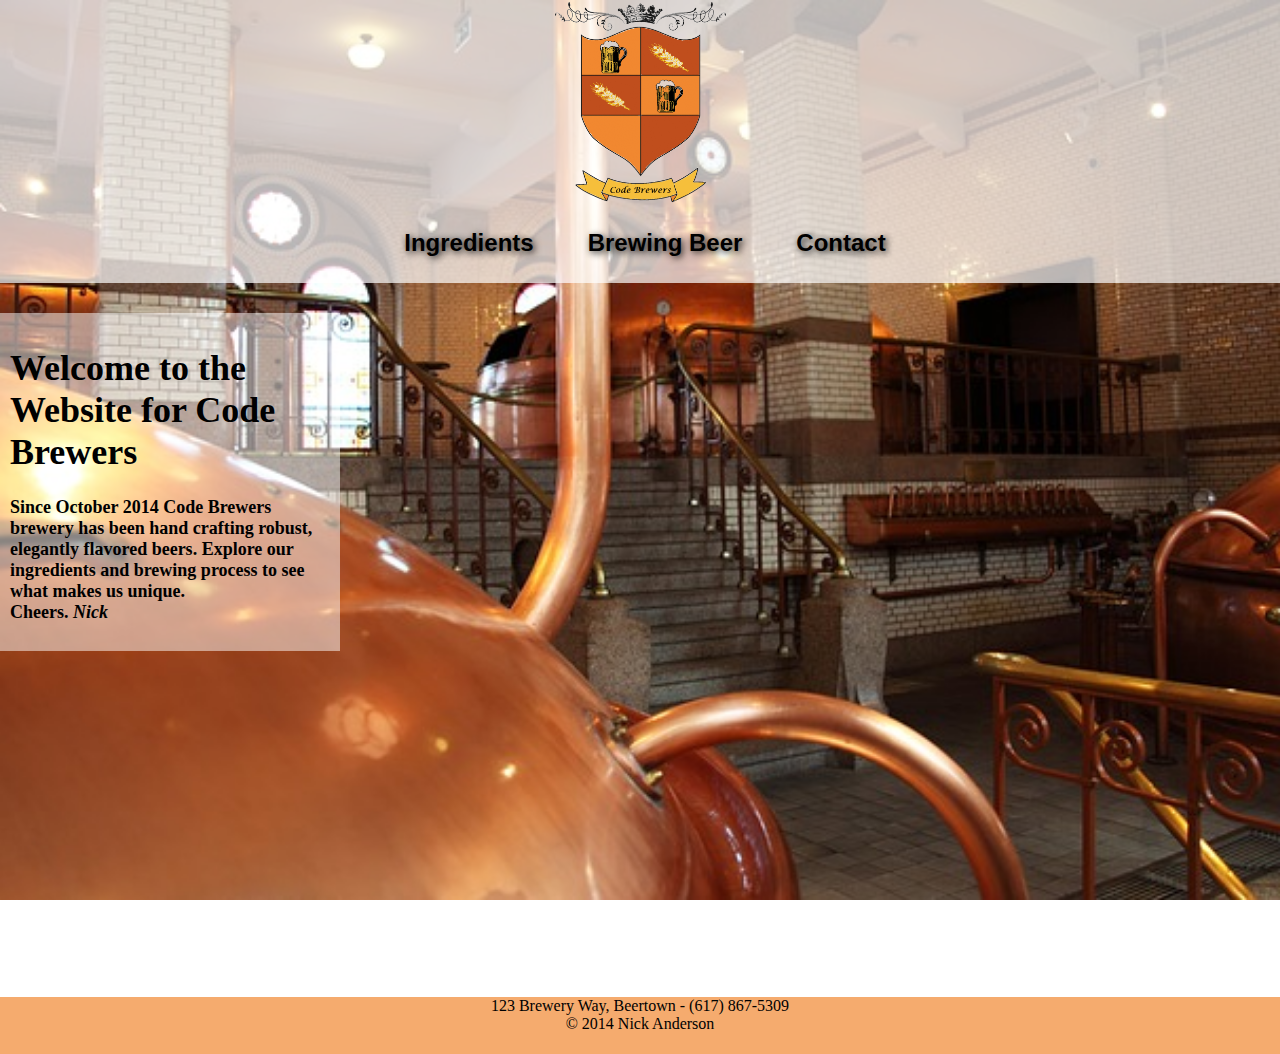
<file: index.html>
<!DOCTYPE HTML>
<html>
<head>
	<title>Code Brewers</title>
	<link href="style.css" type="text/css" rel="stylesheet" />
</head>
<body>
<div id="home">	
	<div id="header">
	<header>
		<div id="homelink">
		<a href="index.html">
			<img id="logo" src="images/Logo.gif" alt="logo">
		</a>
		</div>
		<div id="nav">
		<nav>
			<ul>
				<li><a href="ingredients.html">Ingredients</a></li>
				<li><a href="brewing.html">Brewing Beer</a></li>
				<li><a href="contact.html">Contact</a></li>
			</ul>
		</nav>
		</div>
	</header>
	</div>
	<div class="mainpage">
		<div class="article">
		<article>	
			<h1>Welcome to the Website for Code Brewers</h1>
			<p>
			Since October 2014 Code Brewers brewery has been hand crafting robust, elegantly flavored beers. Explore our ingredients and brewing process to see what makes us unique. </br>Cheers. <i>Nick</i>
			</p>
		</article>
		</div>
	</div>
	<div id="footer">
	<footer>	
		<p>
		123 Brewery Way, Beertown - (617) 867-5309
		<br>
		&copy 2014 Nick Anderson
	</p>
	</footer>
	</div>
</div>	
</body>
</html>
</file>
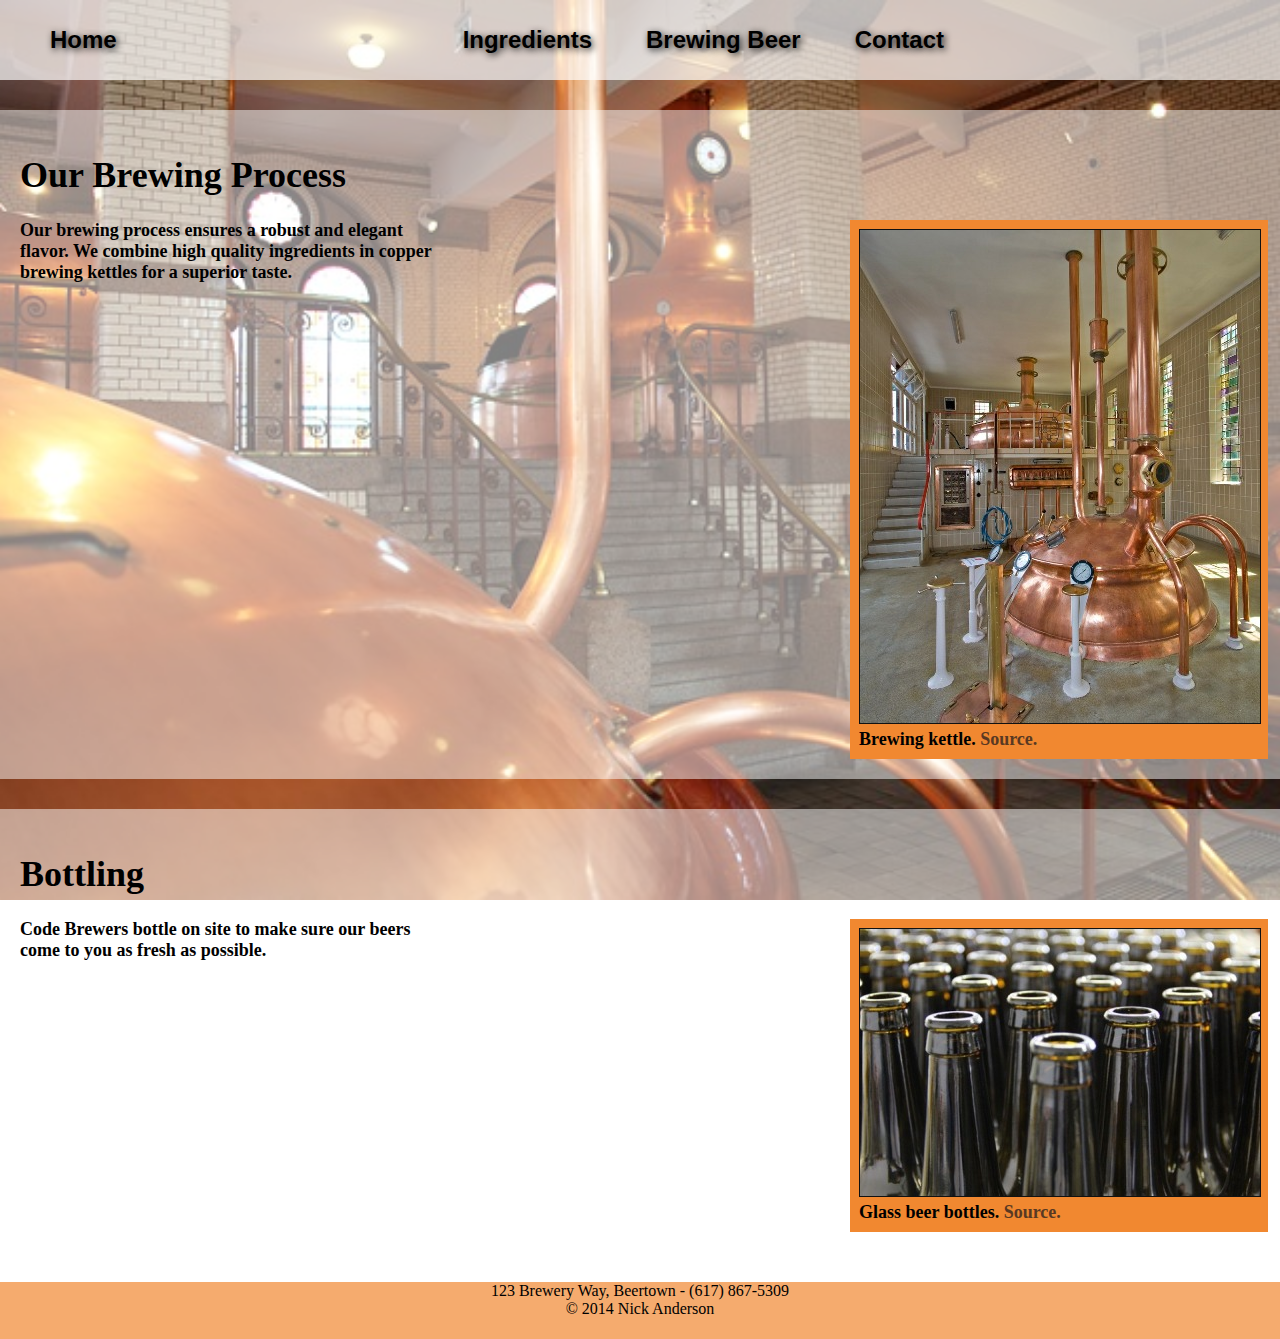
<file: brewing.html>
<!DOCTYPE HTML>
<html>
<head>
	<title>Brewing Our Beer</title>
	<link href="style.css" type="text/css" rel="stylesheet" />
</head>
<body>
<div id="content">	
	<div id="header">
	<header>
		<div id="nav">
		<nav>
			<ul class="homelink">
				<li><a href="index.html">Home</a></li>
			</ul>
			<ul class="navlinks">
				<li><a href="ingredients.html">Ingredients</a></li>
				<li><a href="brewing.html">Brewing Beer</a></li>
				<li><a href="contact.html">Contact</a></li>
			</ul>
		</nav>
		</div>
	</header>
	</div>
	<div class="contentpage">
		<div class="article">
		<article>	
			<h1>Our Brewing Process</h1>
			<p>
				<div class="contentfigure">
				<figure>
					<img src="images/kettle.jpg" alt="The image shows a gleaming copper brewing kettle with pipes extending into the ceiling." title="Copper brewing kettle."/>
					<figcaption><b>Brewing kettle. <a href="http://pixabay.com/en/belgium-brewery-beer-building-71908/">Source.</a></b></figcaption>
				</figure>
				</div>
			Our brewing process ensures a robust and elegant</br>flavor. We combine high quality ingredients in copper</br>brewing kettles for a superior taste.
			</p>
		</article>
		</div>
		<div class="article">
		<article>	
			<h1>Bottling</h1>
			<p>
				<div class="contentfigure">
				<figure>
					<img src="images/bottles.jpg" alt="The image shows a row of brown glass bottles." title="Glass beer bottles."/>
					<figcaption><b>Glass beer bottles. <a href="http://pixabay.com/en/bottles-beer-drink-alcohol-203838/">Source.</a></b></figcaption>
				</figure>
				</div>
			Code Brewers bottle on site to make sure our beers </br> come to you as fresh as possible.
			</p>
		</article>
		</div>
	</div>
	<div id="footer">
	<footer>	
		<p>
		123 Brewery Way, Beertown - (617) 867-5309
		<br>
		&copy 2014 Nick Anderson
		</p>
	</footer>
	</div>
</div>
</body>
</html>
</file>
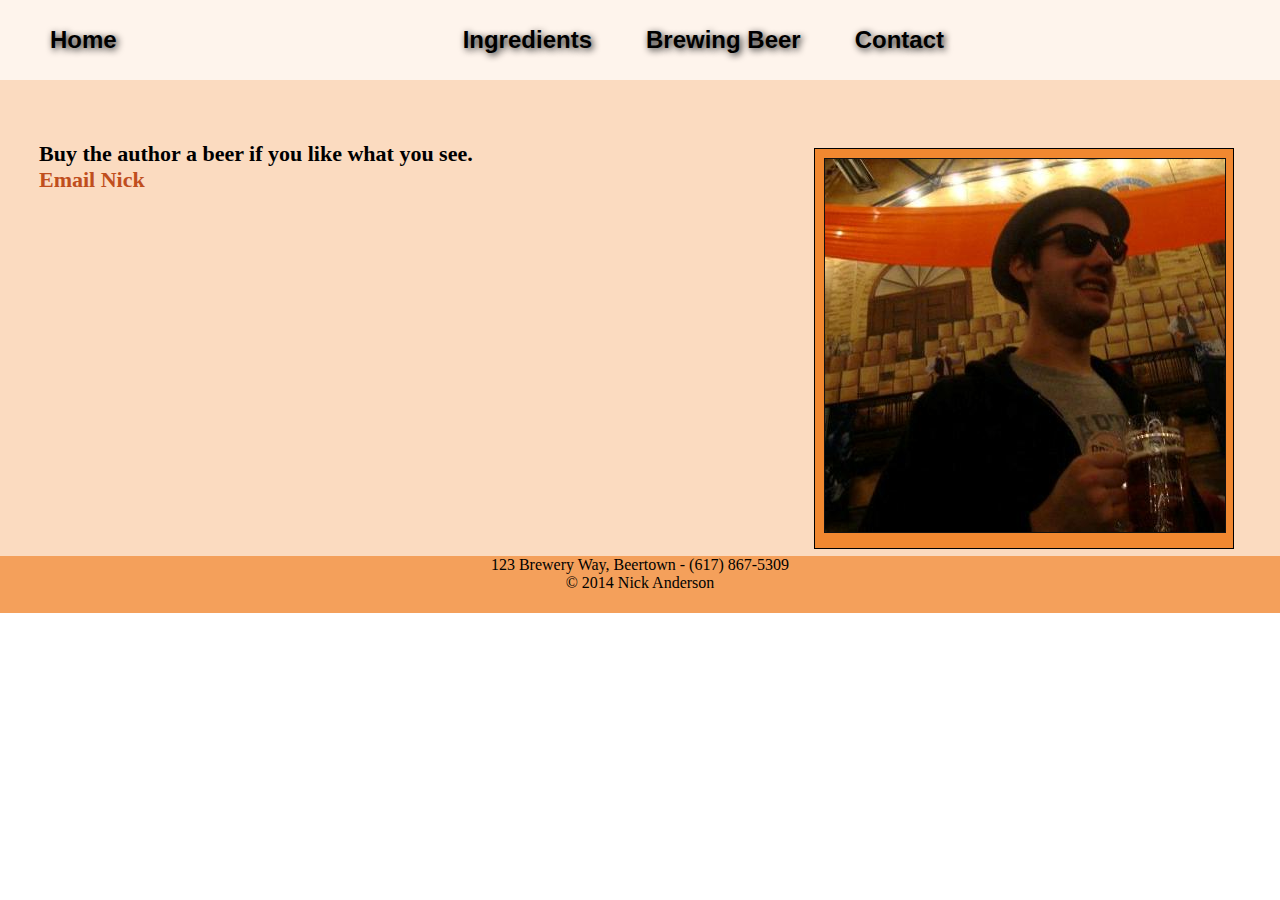
<file: contact.html>
<!DOCTYPE HTML>
<html>
<head>
	<title>Contact</title>
	<link href="style.css" type="text/css" rel="stylesheet" />
</head>
<body>
<div id="contact">
	<div id="header">
	<header>
		<div id="nav">
		<nav>
			<ul class="homelink">
				<li><a href="index.html">Home</a></li>
			</ul>
			<ul class="navlinks">
				<li><a href="ingredients.html">Ingredients</a></li>
				<li><a href="brewing.html">Brewing Beer</a></li>
				<li><a href="contact.html">Contact</a></li>
			</ul>
		</nav>
		</div>
	</header>
	</div>
	<div class="contactpage">
		<div class="contactarticle">
		<article>	
			<p>
				<div class="contactfigure">
				<figure>
					<img src="images/nickbeer.jpg" alt="The image shows a strange man wearing a hat and drinking beer." title="The author."/>
				</figure>
				</div>
			Buy the author a beer if you like what you see.
			<br>
			<a href="mailto:nchls.anderson@gmail.com">Email Nick</a>
			</p>
		</article>
		</div>
	</div>
	<div id="footer">
	<footer>	
		<p>
		123 Brewery Way, Beertown - (617) 867-5309
		<br>
		&copy 2014 Nick Anderson
		</p>
	</footer>
	</div>
</div>
</body>
</html>
</file>
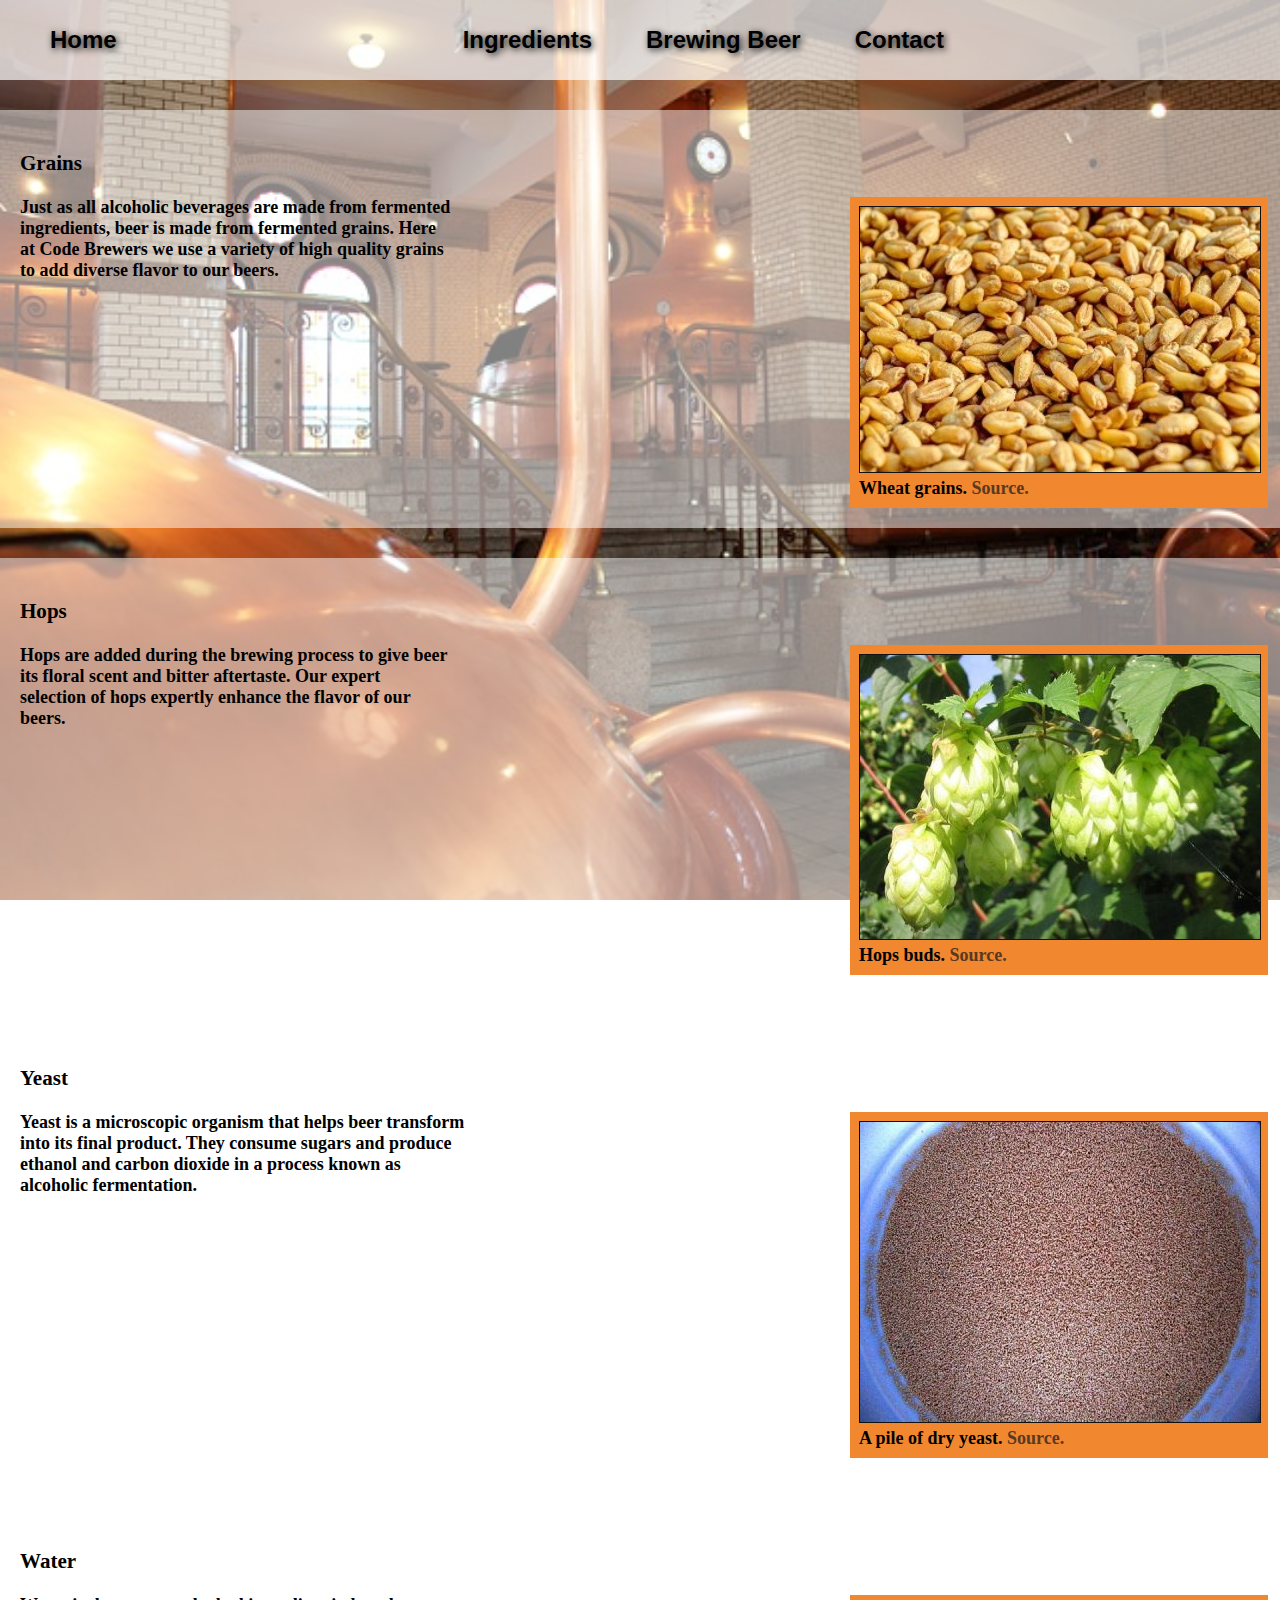
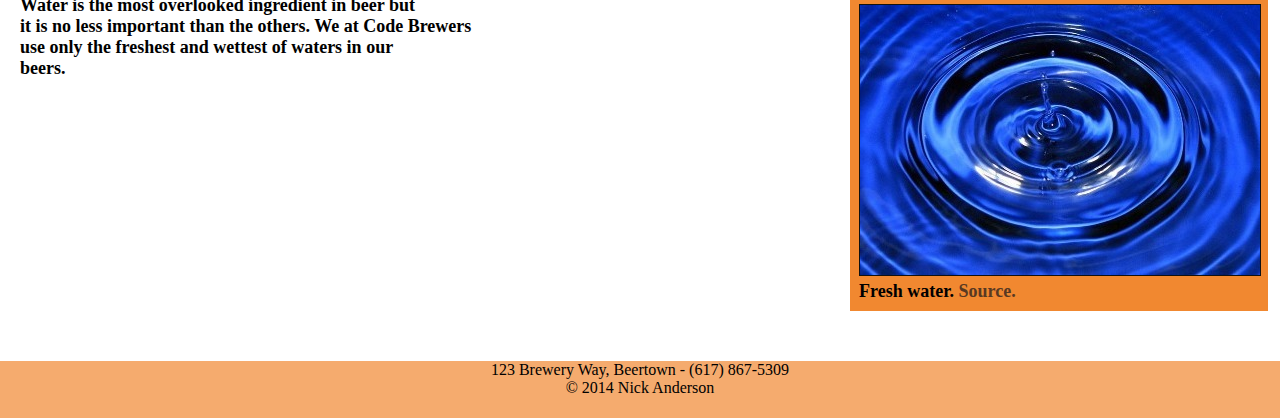
<file: ingredients.html>
<!DOCTYPE HTML>
<html>
<head>
	<title>Ingredients</title>
	<link href="style.css" type="text/css" rel="stylesheet" />
</head>
<body>
<div id="content">	
	<div id="header">
	<header>
		<div id="nav">
		<nav>
			<ul class="homelink">
				<li><a href="index.html">Home</a></li>
			</ul>
			<ul class="navlinks">
				<li><a href="ingredients.html">Ingredients</a></li>
				<li><a href="brewing.html">Brewing Beer</a></li>
				<li><a href="contact.html">Contact</a></li>
			</ul>
		</nav>
		</div>
	</header>
	</div>
	<div class="ingredientpage">
		<div class="article">
		<article>
			<h3>Grains</h3>
			<p>
				<div class="contentfigure">
				<figure>
					<img src="images/grains.jpg" alt="The image shows a pile of wheat grains." title="Wheat Grains."/>
					<figcaption><b>Wheat grains. <a href="http://pixabay.com/en/wheat-grain-agriculture-seed-crop-381848/">Source.</a></b></figcaption>
				</figure>
				</div>
			Just as all alcoholic beverages are made from fermented </br>ingredients, beer is made from fermented grains. Here</br>at Code Brewers we use a variety of high quality grains</br>
			to add diverse flavor to our beers.
			</p>
		</article>	
		</div>
		<div class="article">
		<article>
			<h3>Hops</h3>
			<p>
				<div class="contentfigure">
				<figure>
					<img src="images/hops.jpg" alt="The image shows a plant with several hops buds." title="A hops plant."/>
					<figcaption><b>Hops buds. <a href="http://commons.wikimedia.org/wiki/File:Hopfen1.jpg">Source.</a></b></figcaption>
				</figure>
				</div>
			Hops are added during the brewing process to give beer </br>its floral scent and bitter aftertaste. Our expert </br>selection of hops expertly enhance the flavor of our</br> beers.
			</p>
		</article>	
		</div>
		<div class="article">
		<article>
			<h3>Yeast</h3>
			<p>
				<div class="contentfigure">
				<figure>
					<img src="images/yeast.jpg" alt="The image shows a pile of pellet-like dry yeast." title="Dry yeast."/>
					<figcaption><b>A pile of dry yeast. <a href="http://commons.wikimedia.org/wiki/File:Dry_yeast.jpg">Source.</a></b></figcaption>
				</figure>
				</div>
			Yeast is a microscopic organism that helps beer transform </br>into its final product. They consume sugars and produce </br>ethanol and carbon dioxide in a process known as </br>alcoholic fermentation.
			</p>
		</article>	
		</div>
		<div class="article">
		<article>
			<h3>Water</h3>
			<p>
				<div class="contentfigure">
				<figure>
					<img src="images/water.jpg" alt="The image shows a droplet falling into a pool of water." title="Water."/>
					<figcaption><b>Fresh water. <a href="http://pixabay.com/en/waves-circles-drop-of-water-wave-285359/">Source.</a></b></figcaption>
				</figure>
				</div>
			Water is the most overlooked ingredient in beer but </br>it is no less important than the others. We at Code Brewers</br>use only the freshest and wettest of waters in our</br>beers.
			</p>
		</article>	
		</div>	
	</div>
	<div id="footer">
	<footer>	
		<p>
		123 Brewery Way, Beertown - (617) 867-5309
		<br>
		&copy 2014 Nick Anderson
		</p>
	</footer>
	</div>
</div>	
</body>
</html>
</file>
<file: style.css>
body{
	margin: 0px;
	padding: 0px;
}

#header{
	background-color: #f7f7f7;
	background-color: rgba(255, 255, 255, 0.7);
}

#logo{
	margin: auto;
	display: block;
	width: 176px;
	height: 203px;
}

.homelink li{
	float: left;
}

#nav{
	display: block;
	width: 100%;
	text-align: center;
	padding: 10px;
}

li{
	display: inline;
	margin-right: 50px;
	font-family: Georgia, sans-serif;
	font-size: 24px;
	font-weight: bold;
	text-shadow: 2px 2px 7px #111111;
}

#home{
	background: url("images/brewery.jpg") no-repeat center center fixed;
	background-size: cover;
}

.mainpage{
	padding-bottom: 300px;
}

.article{
	clear: both;
	overflow: auto;
	width: 100%;
	padding: 20px;
	font-family: Verdana sans-serif;
	background-color: #f7f7f7;
	background-color: rgba(255, 255, 255, 0.5);
	margin-top: 30px;
	margin-bottom: 30px;
}

.mainpage .article{
	width: 25%;
	background-color: #f7f7f7;
	background-color: rgba(255, 255, 255, 0.5);
	font-weight: bold;
	font-size: 18px;
	padding: 10px;
	margin-top: 30px;
}

.ingredientpage .article{
	font-size: 18px;
	font-weight: bold;
}

.contentpage .article{
	font-size: 18px;
	font-weight: bold;
}

#content{
	background: url("images/brewery.jpg") no-repeat center center fixed;
	background-size: cover;
}

.contentfigure{
	width: 420px;
	float: right;
	margin-right: 30px;
}

.contentfigure a{
	text-decoration: none;
	color: rgb(89, 57, 34);
}

figure{
	display: block;
	width: 400px;
	background-color: rgb(241, 136, 48);
	margin: 0px;
	padding: 9px;
	text-align: left;
}

figure img{
	border: 1px solid #111111;
}

#contact{
	background-color: rgba(241, 136, 48, 0.3);
}

.contactpage{
	padding: 39px;
	font-family: Georgia, serif;
	font-size: 22px;
	font-weight: bold;
	font-family: Verdana sans-serif;
}

.contactfigure{
	float: right;
	border-style: solid;
	border-width: 1px;
	background-color: rgb(241, 135, 47);
	margin: 7px;
}

a{
	text-decoration: none;
	color: rgb(0, 0, 0);
}

a:hover{
	color: rgb(246, 191, 59);
}

.contactpage a{
	color: rgb(192, 78, 29);
}

#footer{
	height: 100;
	background-color: rgba(241, 136, 48, 0.7);
	text-align: center;
	font-family: Georgia, serif;
	padding-bottom: 5px;
	clear: both;
}
</file>
